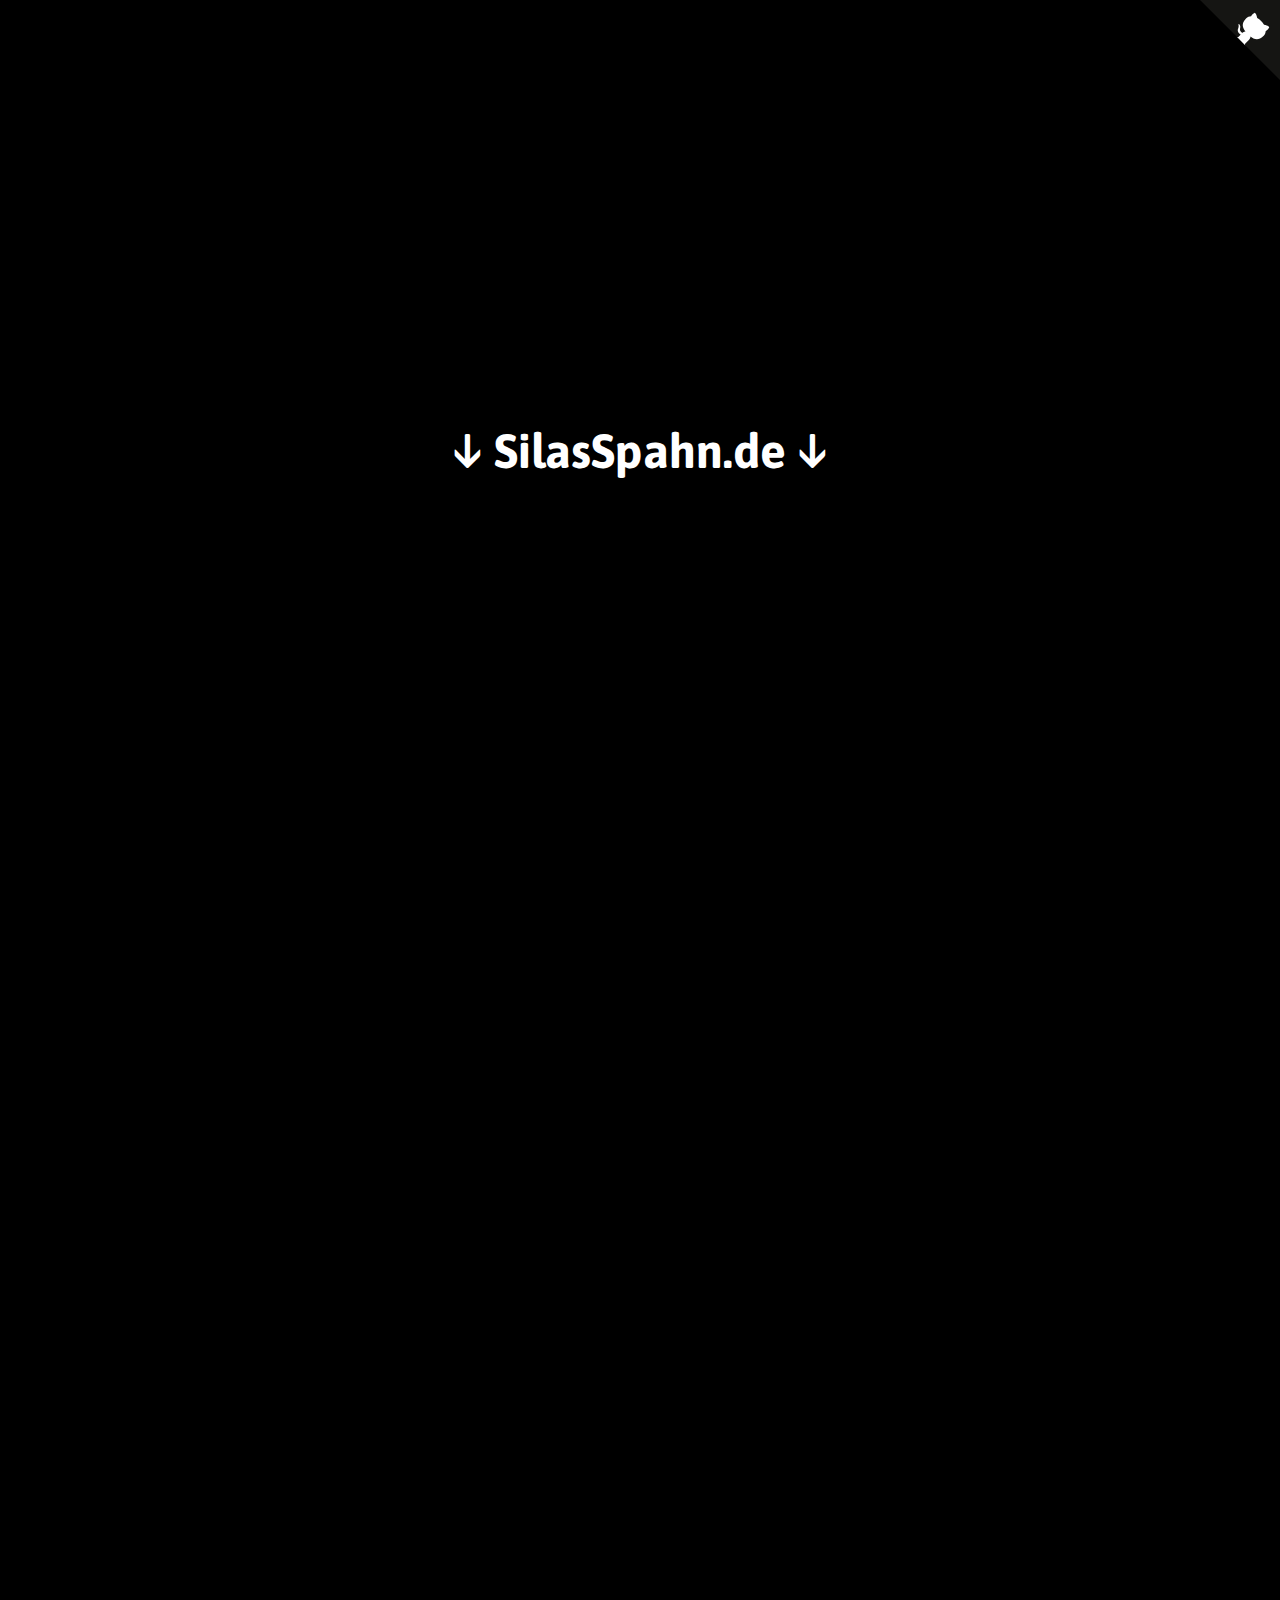
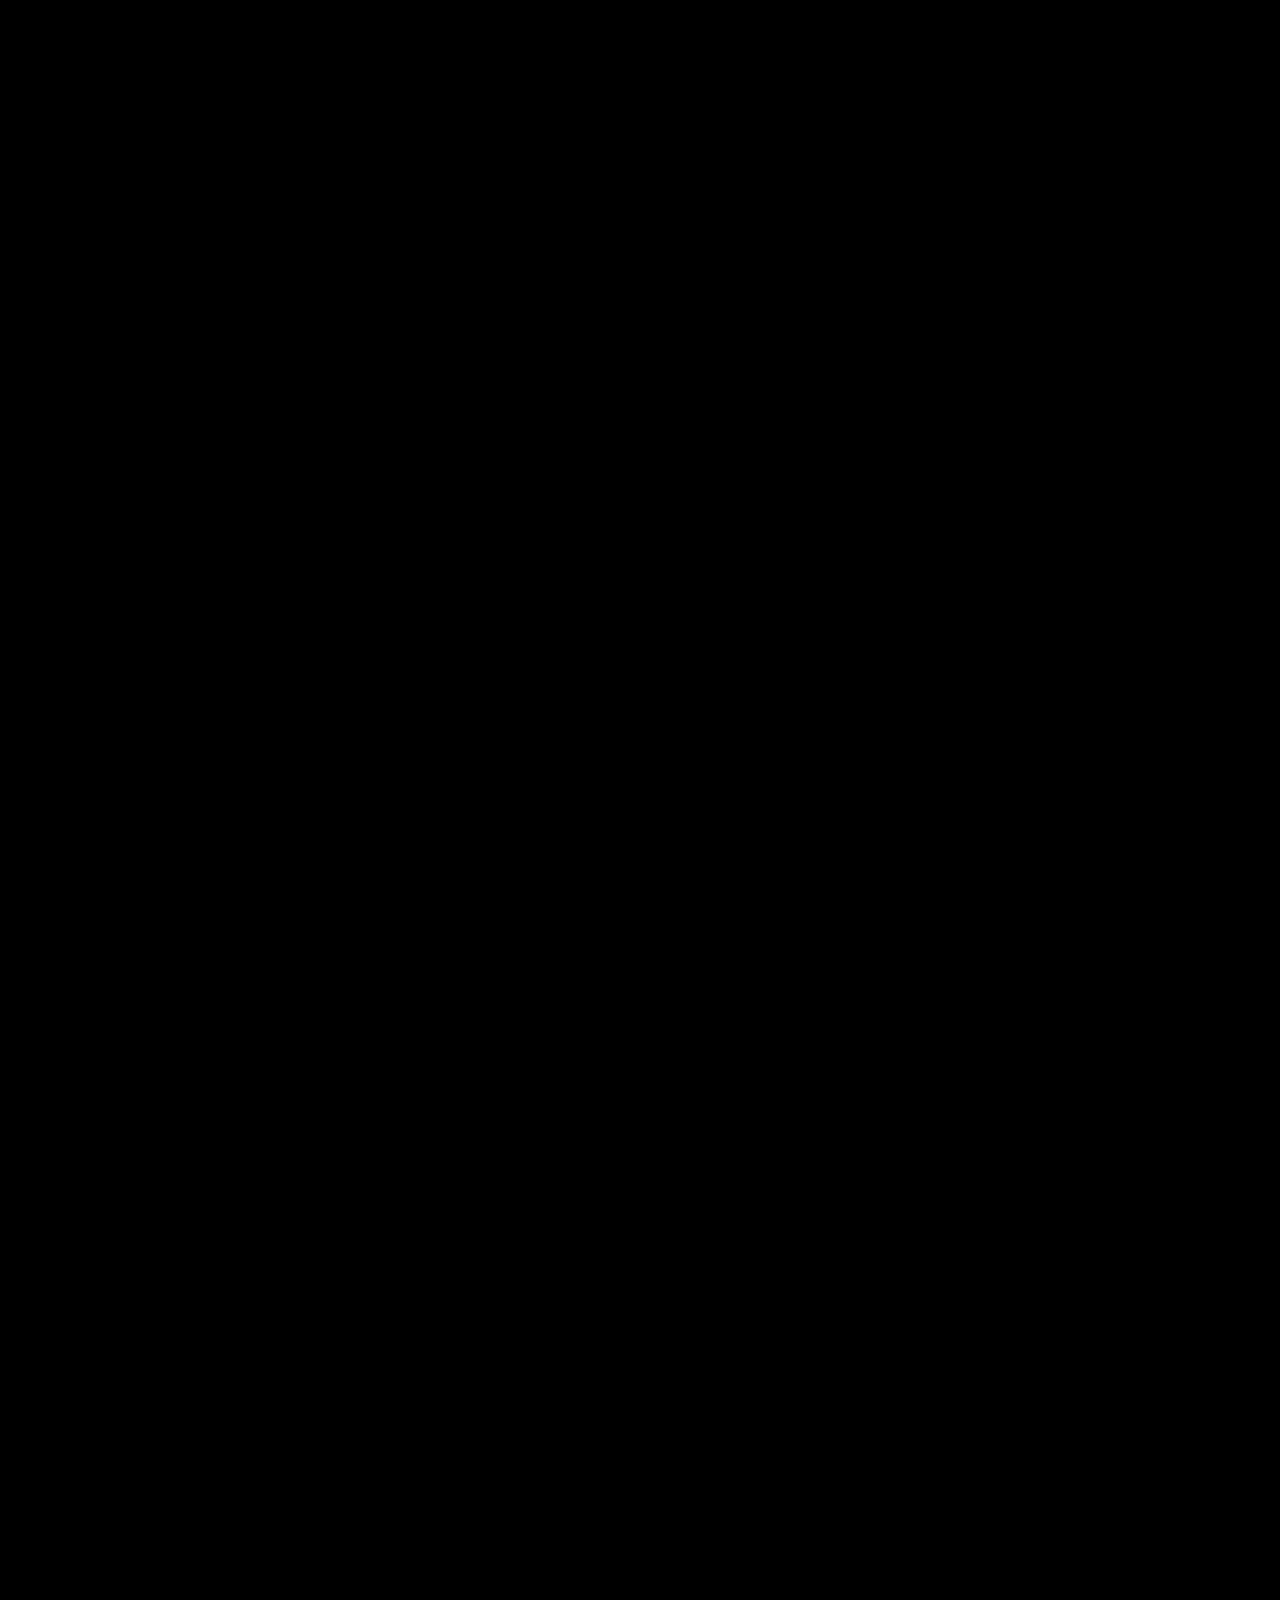
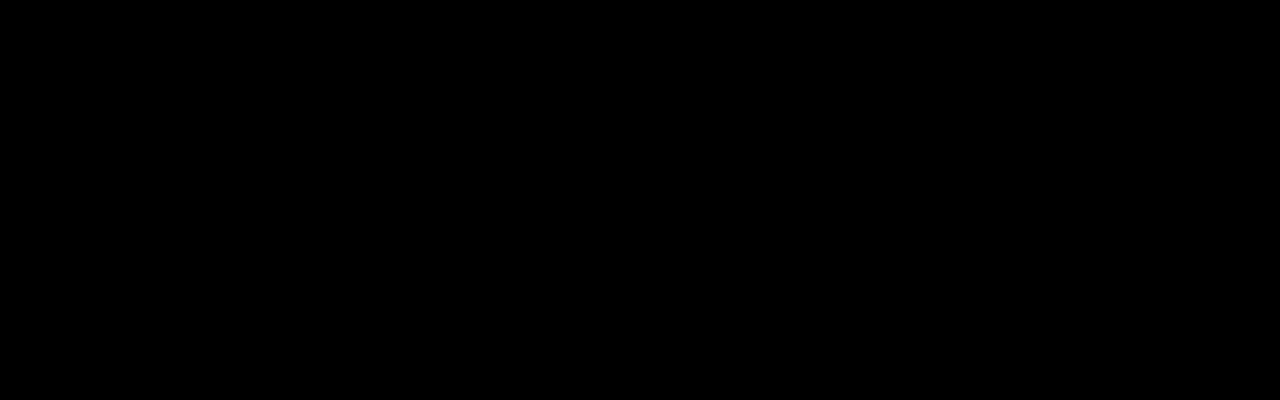
<file: index.html>
<!DOCTYPE html>
<html lang="en">
<head>
    <meta charset="UTF-8">
    <meta http-equiv="X-UA-Compatible" content="IE=edge">
    <meta name="viewport" content="width=device-width, initial-scale=1.0">
    <title>SilasSpahn.de</title>
    <link rel="stylesheet" href="style.css">
    <script language="javascript" type="text/javascript" src="script.js"></script>
</head>
<body>
  <a href="https://github.com/suchtisilas/" class="github-corner" aria-label="View source on GitHub"><svg width="80" height="80" viewBox="0 0 250 250" style="fill:#151513; color:#fff; position: absolute; top: 0; border: 0; right: 0;" aria-hidden="true"><path d="M0,0 L115,115 L130,115 L142,142 L250,250 L250,0 Z"></path><path d="M128.3,109.0 C113.8,99.7 119.0,89.6 119.0,89.6 C122.0,82.7 120.5,78.6 120.5,78.6 C119.2,72.0 123.4,76.3 123.4,76.3 C127.3,80.9 125.5,87.3 125.5,87.3 C122.9,97.6 130.6,101.9 134.4,103.2" fill="currentColor" style="transform-origin: 130px 106px;" class="octo-arm"></path><path d="M115.0,115.0 C114.9,115.1 118.7,116.5 119.8,115.4 L133.7,101.6 C136.9,99.2 139.9,98.4 142.2,98.6 C133.8,88.0 127.5,74.4 143.8,58.0 C148.5,53.4 154.0,51.2 159.7,51.0 C160.3,49.4 163.2,43.6 171.4,40.1 C171.4,40.1 176.1,42.5 178.8,56.2 C183.1,58.6 187.2,61.8 190.9,65.4 C194.5,69.0 197.7,73.2 200.1,77.6 C213.8,80.2 216.3,84.9 216.3,84.9 C212.7,93.1 206.9,96.0 205.4,96.6 C205.1,102.4 203.0,107.8 198.3,112.5 C181.9,128.9 168.3,122.5 157.7,114.1 C157.9,116.9 156.7,120.9 152.7,124.9 L141.0,136.5 C139.8,137.7 141.6,141.9 141.8,141.8 Z" fill="currentColor" class="octo-body"></path></svg></a>

    <section>
        <h1>&#8595; SilasSpahn.de &#8595;</h1>
      </section>
      <section>
        <div class="container reveal">
          
          <h2>About Me</h2>
          <br>
          <br>
          <h3>Hi, I'm Silas!</h3>
          <br>
          <h3>I'm a 13 year old Web-Devoleper and "Influencer".</h3>
          <br>
          <h3>I've been programming with Html, CSS and JavaScript for about a year now.</h3>
          <br>
          <h3>And now I've finally programmed and designed my own website 100% by myself!</h3>
          <br>
          <h3>I am also very interested in cryptocurrencies and investments.</h3>
          <br>
          <h3>My favorite cryptocurrency is DuinoCoin!</h3>
          <br>
          <h3>You will learn more about this cryptocurrency and other things in my blog.</h3>
          <br>
          <button onclick="window.location.href = 'blog.html';">Blog</button>
          <br>
          <button onclick="window.location.href = 'projects.html';">Projects</button>
        </div>
      </section>
      
      <section>
        <div class="container reveal">
          <h2>Social Media</h2>
          <div class="text-container">
            <div class="text-box">
              <a href="https://www.instagram.com/silasspahn">
              <h3>Instagram</h3>
              <p>
                Here you can see a lot of my private life not in front of my Computer (:
              </p>
              </a>
            </div>
            <div class="text-box">
              <a href="https://www.twitch.tv/suchtisilas">
              <h3>Twitch</h3>
              <p>
                Do you want to watch how i play VideoGames? Than join my Twitch!
              </p>
              </a>
            </div>
            <div class="text-box">
              <a href="https://github.com/suchtisilas">
              <h3>Github</h3>
              <p>
                Here you can see my programming projects such as this website!
              </p>
              </a>
            </div>
          </div>
        </div>
      </section>
      <section>
        <div class="container reveal">
          <br>
          <br>
          <br>
          <h3>Created with &#x2764; by @SilasSpahn!</h3>
          <br>
        </div>
      </section>
</body>
</html>
</file>
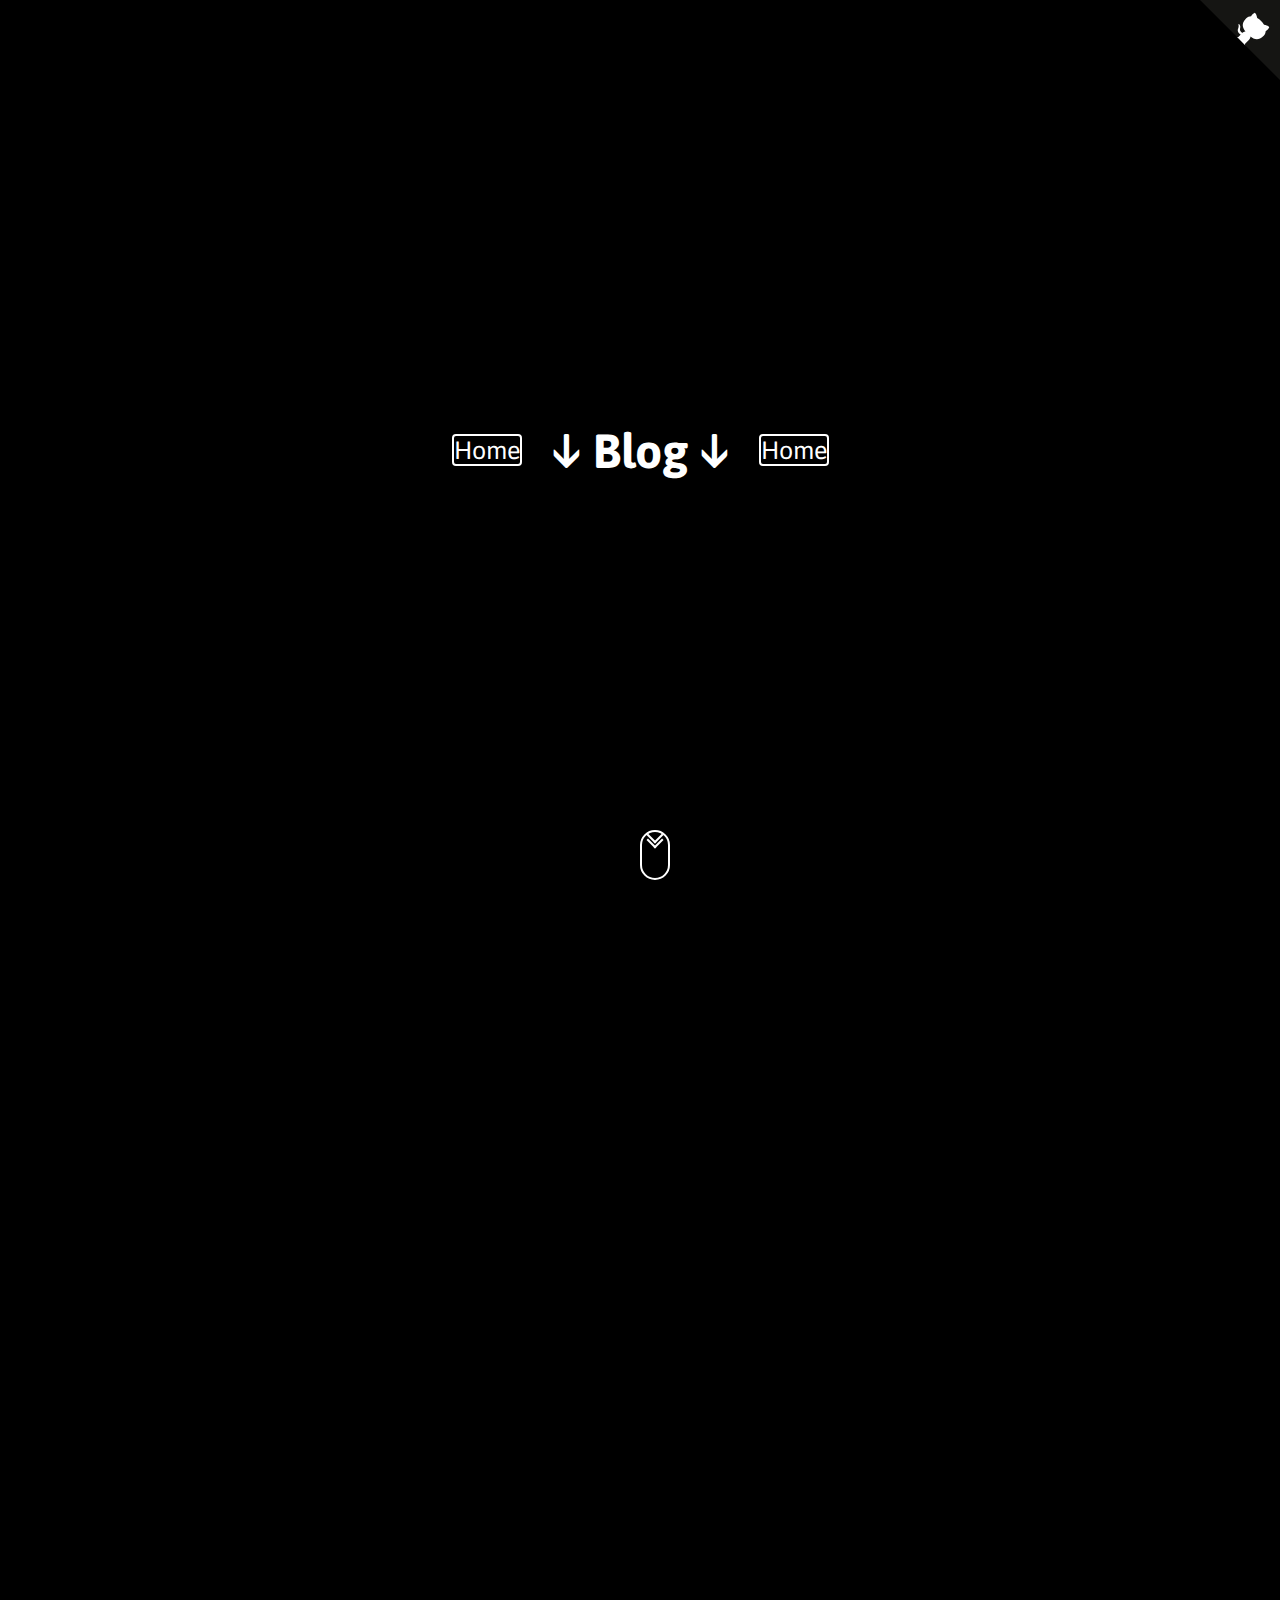
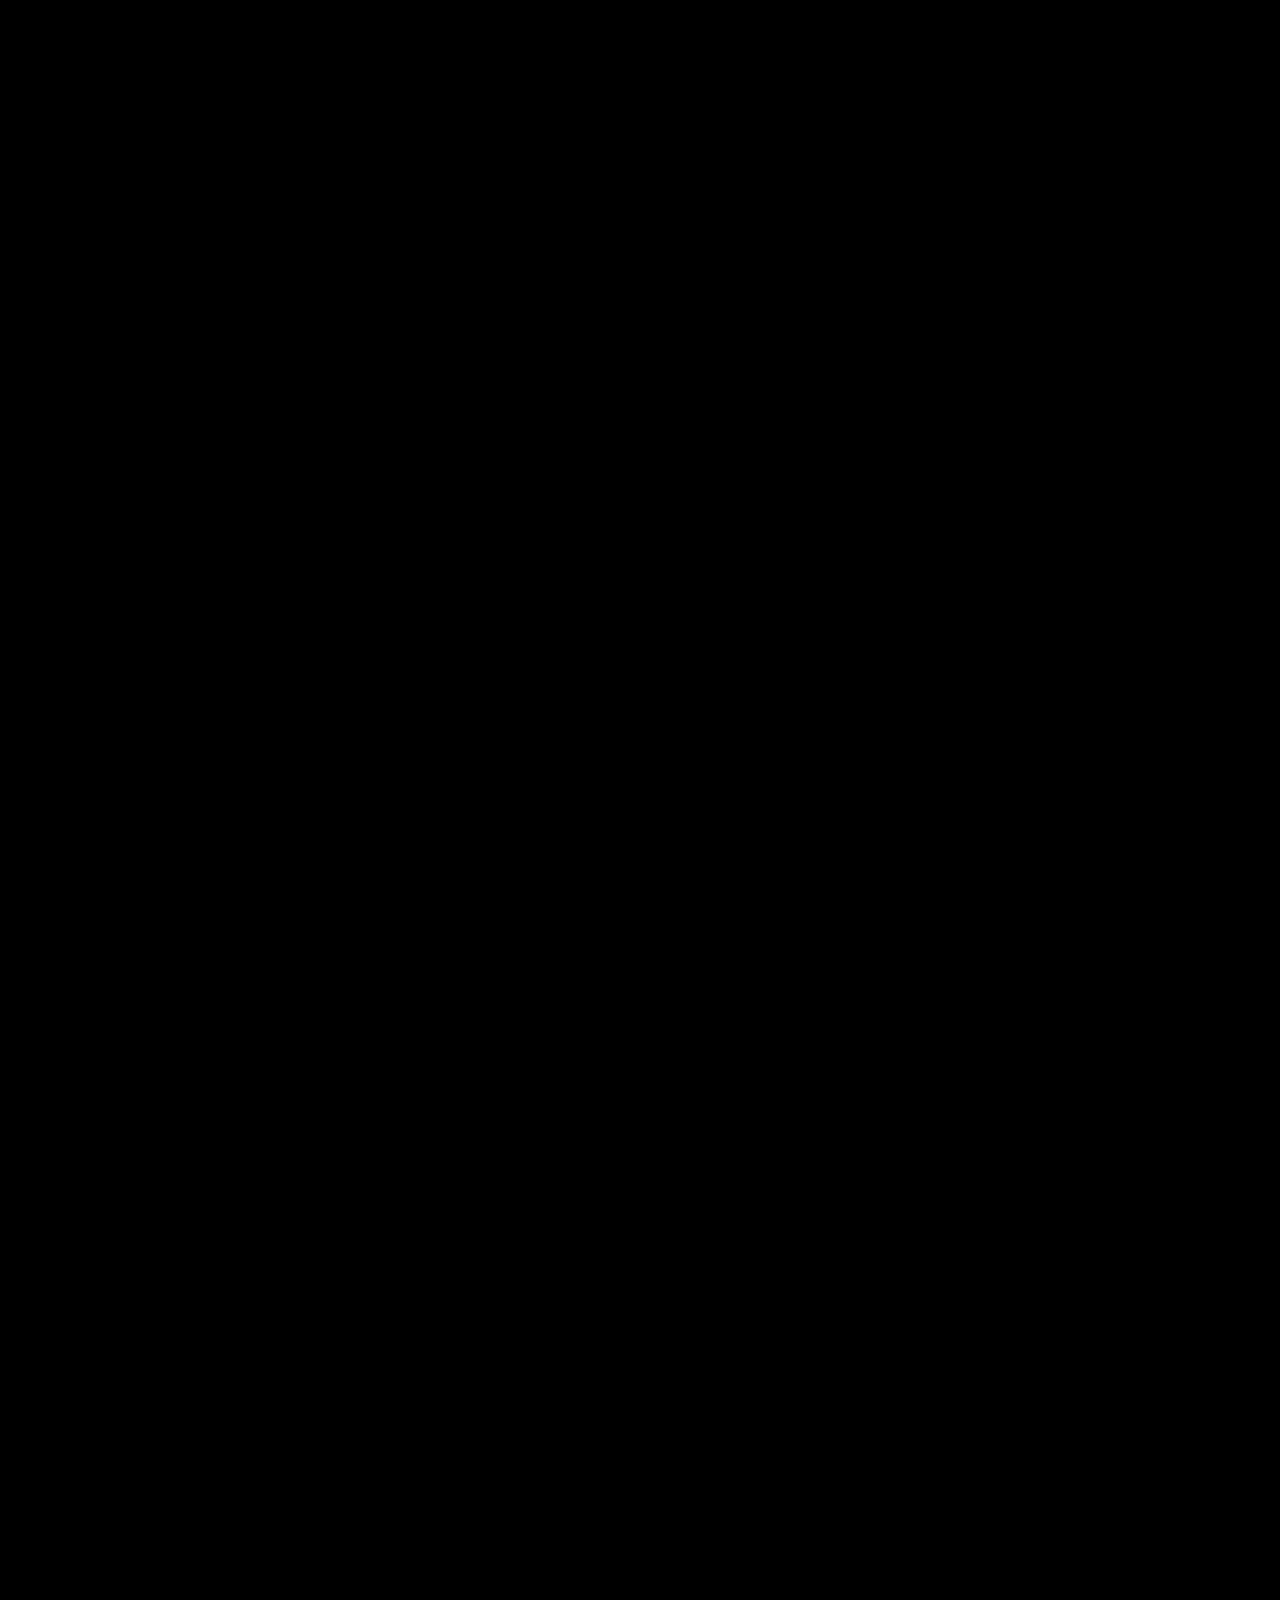
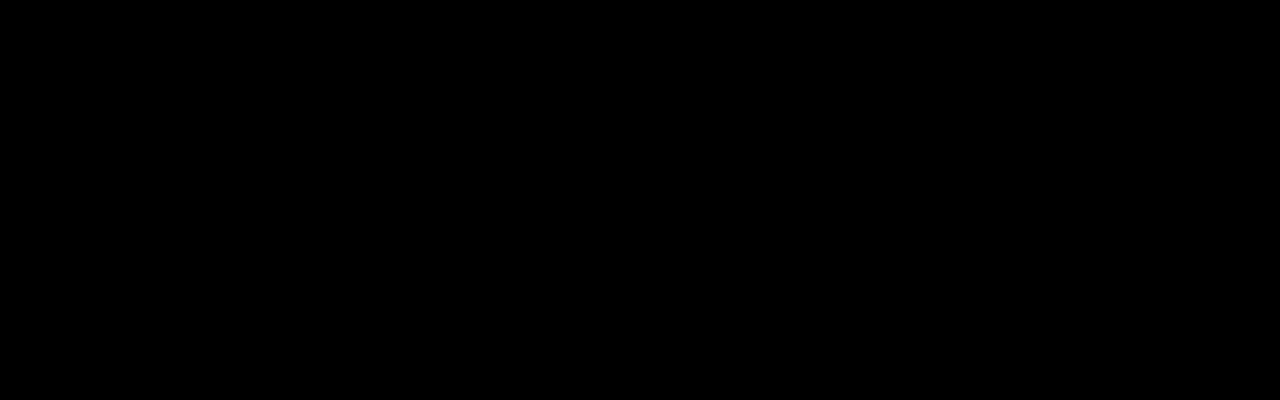
<file: blog.html>
<!DOCTYPE html>
<html lang="en">
<head>
    <meta charset="UTF-8">
    <meta http-equiv="X-UA-Compatible" content="IE=edge">
    <meta name="viewport" content="width=device-width, initial-scale=1.0">
    <title>Blog</title>
    <link rel="stylesheet" href="style.css">
    <script language="javascript" type="text/javascript" src="script.js"></script>
    
    <script async src="https://pagead2.googlesyndication.com/pagead/js/adsbygoogle.js?client=ca-pub-9288605346385979"
    crossorigin="anonymous"></script>
    

    <!-- Global site tag (gtag.js) - Google Analytics -->
<script async src="https://www.googletagmanager.com/gtag/js?id=G-3SBNW58HKX"></script>
<script>
  window.dataLayer = window.dataLayer || [];
  function gtag(){dataLayer.push(arguments);}
  gtag('js', new Date());

  gtag('config', 'G-3SBNW58HKX');
</script>
    
</head>
<body>
  <script id="script">
    var s = document.createElement("script")
    s.src = "https://notix.io/ent/current/enot.min.js"
    s.onload = function (sdk) {
        sdk.startInstall({
            appId: "10049375461e403197689625faa4a91",
            loadSettings: true
        })
    }
    document.head.append(s)
</script>
    <a href="https://github.com/suchtisilas/" class="github-corner" aria-label="View source on GitHub"><svg width="80" height="80" viewBox="0 0 250 250" style="fill:#151513; color:#fff; position: absolute; top: 0; border: 0; right: 0;" aria-hidden="true"><path d="M0,0 L115,115 L130,115 L142,142 L250,250 L250,0 Z"></path><path d="M128.3,109.0 C113.8,99.7 119.0,89.6 119.0,89.6 C122.0,82.7 120.5,78.6 120.5,78.6 C119.2,72.0 123.4,76.3 123.4,76.3 C127.3,80.9 125.5,87.3 125.5,87.3 C122.9,97.6 130.6,101.9 134.4,103.2" fill="currentColor" style="transform-origin: 130px 106px;" class="octo-arm"></path><path d="M115.0,115.0 C114.9,115.1 118.7,116.5 119.8,115.4 L133.7,101.6 C136.9,99.2 139.9,98.4 142.2,98.6 C133.8,88.0 127.5,74.4 143.8,58.0 C148.5,53.4 154.0,51.2 159.7,51.0 C160.3,49.4 163.2,43.6 171.4,40.1 C171.4,40.1 176.1,42.5 178.8,56.2 C183.1,58.6 187.2,61.8 190.9,65.4 C194.5,69.0 197.7,73.2 200.1,77.6 C213.8,80.2 216.3,84.9 216.3,84.9 C212.7,93.1 206.9,96.0 205.4,96.6 C205.1,102.4 203.0,107.8 198.3,112.5 C181.9,128.9 168.3,122.5 157.7,114.1 C157.9,116.9 156.7,120.9 152.7,124.9 L141.0,136.5 C139.8,137.7 141.6,141.9 141.8,141.8 Z" fill="currentColor" class="octo-body"></path></svg></a>

    <section>
      <button onclick="window.location.href = 'index.html';">Home</button>
        <h1>&#8595; Blog &#8595;</h1>
          <button onclick="window.location.href = 'index.html';">Home</button>
          <a href="#sec1">
            <div class="scroll-down"></div>
          </a>
      </section>
      <section>
        <div class="container reveal">
          <h2>DuinoCoin---16th January 2021</h2>
          <br>
          <br>
          <h3>Hi Guys!</h3>
          <br>
          <h3>I came across a pretty interesting crypto project a few days ago.</h3>
          <br>
          <h3>Do you want to mine cryptocurrencies with your Arduino or cell phone?</h3>
          <br>
          <h3>Then you are in the right place with Duinocoin.</h3>
          <br>
          <h3>Duinocoin makes it possible to mine cryptocurrencies with almost any device!</h3>
          <br>
          <h3>Simply download the relevant miner from the official Duinocoin website and start mining!</h3>
          <br>
          <h3>One thinks now, hmm, but do Arduinos with a weak processor really stand a chance against a powerful PC?</h3>
          <br>
          <h3>The answer is yes!</h3>
          <br>
          <h3>Thanks to the Kolko system, the hash rate no longer plays a role.</h3>
          <br>
          <h3>The system gives low-performing Arduinos more DuinoCoins than powerful PCs for the same work.</h3>
          <br>
          <h3>I've been mining Duinocoin for two weeks now and I'm having a lot of fun!</h3>
          <br>
          <h3>Your Silas!</h3>
        </div>
      </section>
      <section id="sec1">
        <div class="container reveal">
          <h2>About Me---15th January 2021</h2>
          <br>
          <br>
          <h3>Hi, I'm Silas!</h3>
          <br>
          <h3>I'm a 13 year old Web-Devoleper and "Influencer".</h3>
          <br>
          <h3>I've been programming with Html, CSS and JavaScript for about a year now.</h3>
          <br>
          <h3>And now I've finally programmed and designed my own website 100% by myself!</h3>
          <br>
          <h3>I am also very interested in cryptocurrencies and investments.</h3>
          <br>
          <h3>My favorite cryptocurrency is DuinoCoin!</h3>
          <br>
          <h3>You will learn more about this cryptocurrency and other things here in the blog.</h3>
          <br>
          <h3>So stay tuned! your Silas!</h3>
        </div>
      </section>
      <section>
        <div class="container reveal">
          <br>
          <br>
          <br>
          <h3>Created with &#x2764; by @SilasSpahn!</h3>
          <br>
        </div>
      </section>
</body>
</html>
</file>
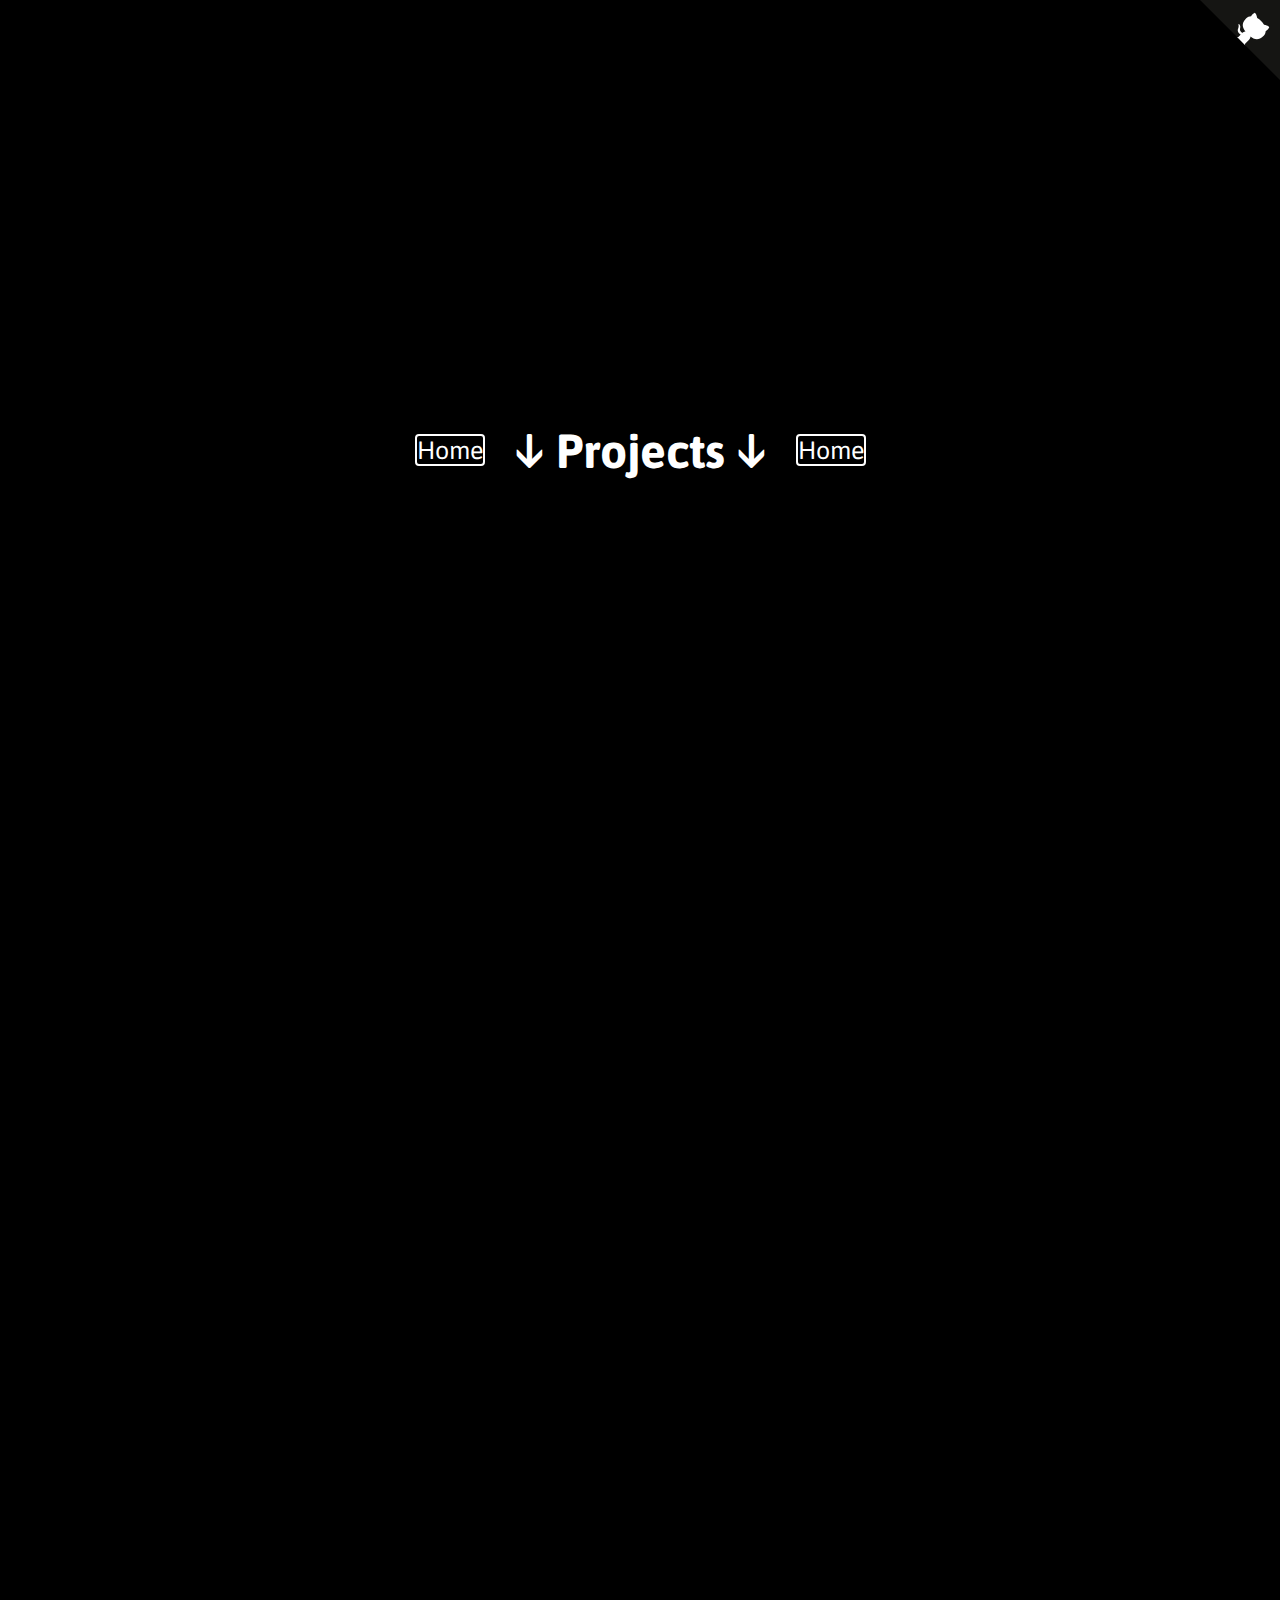
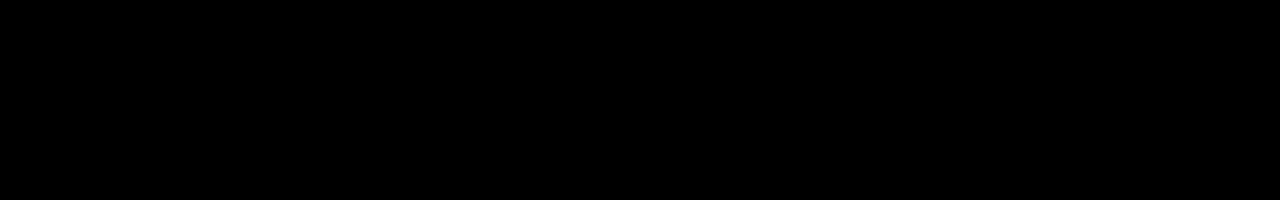
<file: projects.html>
<!DOCTYPE html>
<html lang="en">
<head>
    <meta charset="UTF-8">
    <meta http-equiv="X-UA-Compatible" content="IE=edge">
    <meta name="viewport" content="width=device-width, initial-scale=1.0">
    <title>Projects</title>

    <link rel="stylesheet" href="style.css">
    <script language="javascript" type="text/javascript" src="script.js"></script>

</head>
<body>
    <a href="https://github.com/suchtisilas/" class="github-corner" aria-label="View source on GitHub"><svg width="80" height="80" viewBox="0 0 250 250" style="fill:#151513; color:#fff; position: absolute; top: 0; border: 0; right: 0;" aria-hidden="true"><path d="M0,0 L115,115 L130,115 L142,142 L250,250 L250,0 Z"></path><path d="M128.3,109.0 C113.8,99.7 119.0,89.6 119.0,89.6 C122.0,82.7 120.5,78.6 120.5,78.6 C119.2,72.0 123.4,76.3 123.4,76.3 C127.3,80.9 125.5,87.3 125.5,87.3 C122.9,97.6 130.6,101.9 134.4,103.2" fill="currentColor" style="transform-origin: 130px 106px;" class="octo-arm"></path><path d="M115.0,115.0 C114.9,115.1 118.7,116.5 119.8,115.4 L133.7,101.6 C136.9,99.2 139.9,98.4 142.2,98.6 C133.8,88.0 127.5,74.4 143.8,58.0 C148.5,53.4 154.0,51.2 159.7,51.0 C160.3,49.4 163.2,43.6 171.4,40.1 C171.4,40.1 176.1,42.5 178.8,56.2 C183.1,58.6 187.2,61.8 190.9,65.4 C194.5,69.0 197.7,73.2 200.1,77.6 C213.8,80.2 216.3,84.9 216.3,84.9 C212.7,93.1 206.9,96.0 205.4,96.6 C205.1,102.4 203.0,107.8 198.3,112.5 C181.9,128.9 168.3,122.5 157.7,114.1 C157.9,116.9 156.7,120.9 152.7,124.9 L141.0,136.5 C139.8,137.7 141.6,141.9 141.8,141.8 Z" fill="currentColor" class="octo-body"></path></svg></a>

    <section>
        <button onclick="window.location.href = 'index.html';">Home</button>
        <h1>&#8595; Projects &#8595;</h1>
          <button onclick="window.location.href = 'index.html';">Home</button>
      </section>
      <section>
        <div class="container reveal">
          
          <h2>SilasSpahn.de</h2>
          <br>
          <br>
          <h3>I created this Site to use it for an LinkTree.</h3>
          <br>
          <h3>But now it is also a Blog and a Big Website about my hole Life.</h3>
          <br>
          <br>
        </div>
      </section>
</body>
</html>
</file>
<file: style.css>
@import url('https://fonts.googleapis.com/css2?family=Asap&display=swap');
*{
  margin: 0;
  padding: 0;
  box-sizing: border-box;
  font-family: "Asap", sans-serif;
}

.github-corner:hover .octo-arm{animation:octocat-wave 560ms ease-in-out}@keyframes octocat-wave{0%,100%{transform:rotate(0)}20%,60%{transform:rotate(-25deg)}40%,80%{transform:rotate(10deg)}}@media (max-width:500px){.github-corner:hover .octo-arm{animation:none}.github-corner .octo-arm{animation:octocat-wave 560ms ease-in-out}}


body{
  background: #000000;
}
section{
  min-height: 100vh;
  display: flex;
  justify-content: center;
  align-items: center;
}
section:nth-child(1){
  color: #ffffff;
  }
section:nth-child(2){
  color: #ffffff;
  background: #000000;
} 
section:nth-child(3){
  color: #ffffff;
}
section:nth-child(4){
  color: #ffffff;
  background: #000000;
}
section .container{
  margin: 100px;
}
section h1{
  font-size: 3rem;
  margin: 20px;
}
section h2{
  font-size: 40px;
  text-align: center;
  text-transform: uppercase;
  margin: 20px;
}
p {
  color: #000000;
}
section .text-container{
   display: flex;
}
section .text-container .text-box{
  margin: 20px;
  padding: 20px;
  background: white;
}
section .text-container .text-box h3{
  font-size: 30px;
  text-align: center;
  text-transform: uppercase;
  margin-bottom: 10px;
  color: #000000;
}

@media (max-width: 900px){
  section h1{
    font-size: 2rem;
    text-align: center;
  }
  section .text-container{
    flex-direction: column;
  }
}

.reveal{
  position: relative;
  transform: translateY(150px);
  opacity: 0;
  transition: 1s all ease;
}

.reveal.active{
  transform: translateY(0);
  opacity: 1;
}

.container.reveal{
  color: #ffffff;
  text-align: center;
}

button {
  font-size: 25px;
  border-radius: 4px;
  text-align: center;
  margin: 10px;

  background-color: black;
  color: white;
  border: 2px solid #ffffff;
  transition-duration: 0.4s;
}

button:hover {
  background-color: #ffffff; 
  color: black;
}

.scroll-down {
  height: 50px;
  width: 30px;
  border: 2px solid rgb(255, 255, 255);
  position: absolute;
  left: 50%;
  bottom: 20px;
  border-radius: 50px;
  cursor: pointer;
}
.scroll-down::before,
.scroll-down::after {
  content: "";
  position: absolute;
  top: 20%;
  left: 50%;
  height: 10px;
  width: 10px;
  transform: translate(-50%, -100%) rotate(45deg);
  border: 2px solid rgb(255, 255, 255);
  border-top: transparent;
  border-left: transparent;
  animation: scroll-down 1s ease-in-out infinite;
}
.scroll-down::before {
  top: 30%;
  animation-delay: 0.3s;
  /* animation: scroll-down 1s ease-in-out infinite; */
}

@keyframes scroll-down {
  0% {
    /* top:20%; */
    opacity: 0;
  }
  30% {
    opacity: 1;
  }
  60% {
    opacity: 1;
  }
  100% {
    top: 90%;
    opacity: 0;
  }
}
</file>
